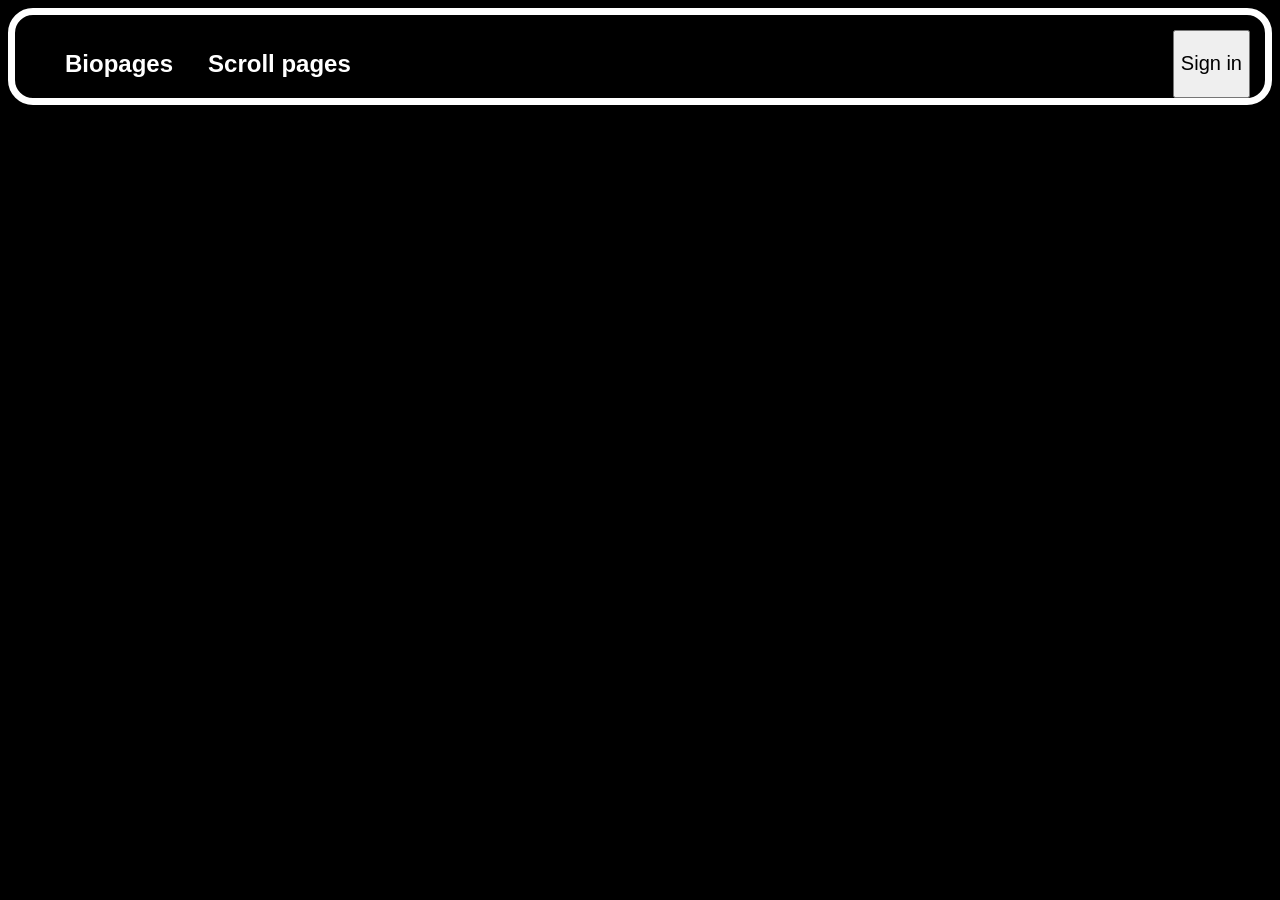
<file: index.html>
<!DOCTYPE html>
<html lang="en">
<head>
    <meta charset="UTF-8">
    <meta name="viewport" content="width=device-width, initial-scale=1.0">
    <title>Home - Biopages</title>
    <link rel="stylesheet" href="./styles.css">
</head>
<body>
    <div class="header" >
        <h2>Biopages</h2>  
        <a href=""><h2>Scroll pages</h2></a>
         <input type="button" value="Sign in" style="margin-left: auto; font-size: 20px; font-family: 'Segoe UI', Tahoma, Geneva, Verdana, sans-serif">
        </div>
</body>
</html>
</file>
<file: styles.css>
body{
    background-color: black;
    color: white;
    font-family: 'Segoe UI', Tahoma, Geneva, Verdana, sans-serif;
    border-width: 7px;
    border-color: white;
    border-style: solid;
    border-radius: 25px;
}

a{
    color: white;
    text-decoration: none;
}

.header{
    display: flex;
    padding-left: 15px;
    padding-top: 15px;
    padding-right: 15px;
}

.header h2{
    padding-left: 35px;
}
</file>
